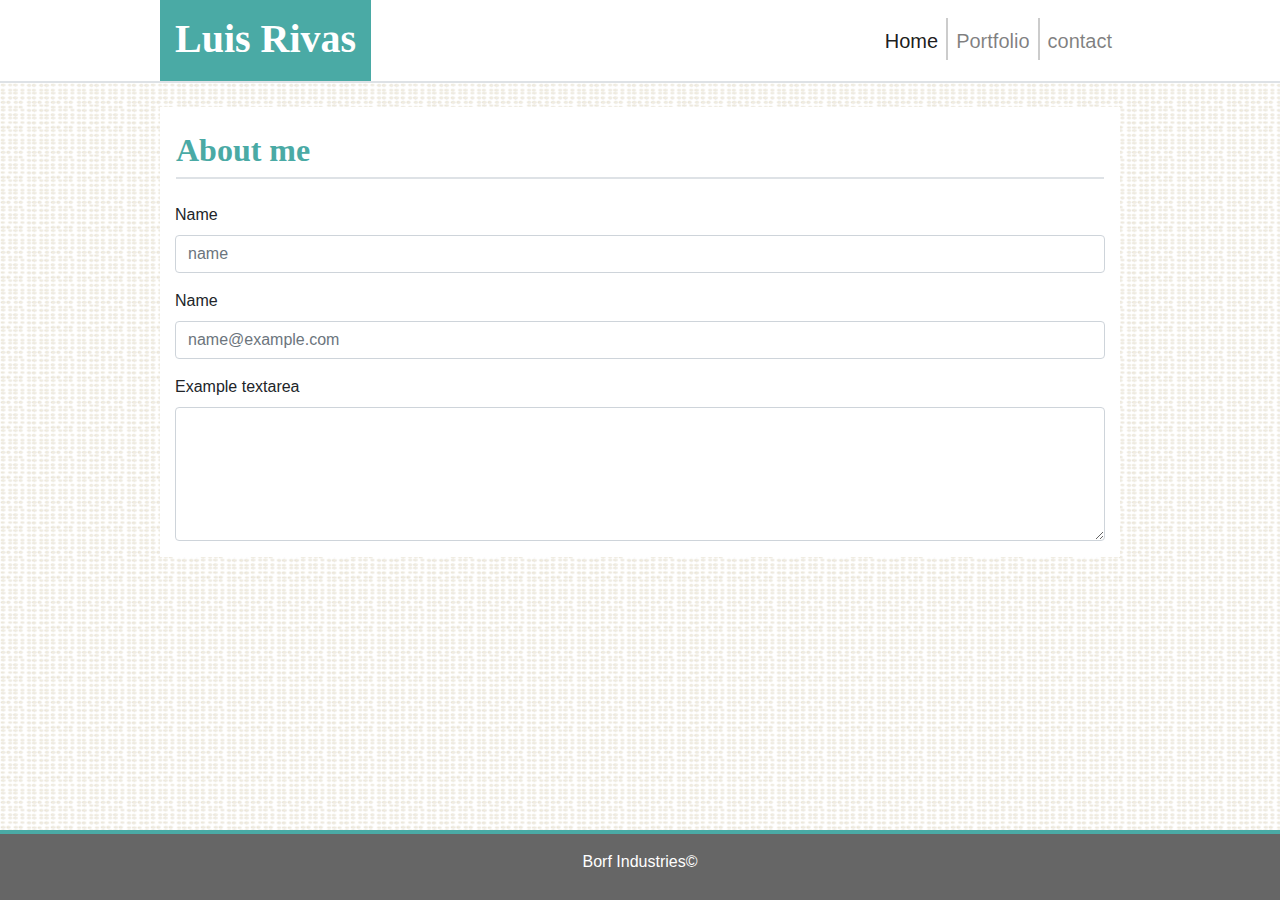
<file: contact.html>
<!doctype html>
<html lang="en">
  <head>
    <!-- Required meta tags -->
    <meta charset="utf-8">
    <meta name="viewport" content="width=device-width, initial-scale=1, shrink-to-fit=no">

    <!-- Bootstrap CSS -->
    <link rel="stylesheet" href="https://stackpath.bootstrapcdn.com/bootstrap/4.3.1/css/bootstrap.min.css" integrity="sha384-ggOyR0iXCbMQv3Xipma34MD+dH/1fQ784/j6cY/iJTQUOhcWr7x9JvoRxT2MZw1T" crossorigin="anonymous">
    <link rel="stylesheet" href="assets/css/style.css">
    <title>Bootstrap Portfolio</title>
  </head>
  <body background="assets/images/dynamic-style.png">
      <!-- Nav Bar-->
      <div class="container-fluid bg-white border-bottom border-thicker">
      <nav class="navbar navbar-expand-lg navbar-light bg-white center-me">
            <a class="navbar-brand text-white " href="#"><h1 class="font-weight-bold">Luis Rivas</h1></a>
            <button class="navbar-toggler" type="button" data-toggle="collapse" data-target="#navbarNav" aria-controls="navbarNav" aria-expanded="false" aria-label="Toggle navigation">
              <span class="navbar-toggler-icon"></span>
            </button>
            <div class="collapse navbar-collapse" id="navbarNav">
              <ul class="navbar-nav ml-auto">
                <li class="nav-item active">
                  <a class="nav-link" href="index.html">Home <span class="sr-only">(current)</span></a>
                </li>
                <li class="nav-item">
                  <a class="nav-link link-border" href="portfolio.html">Portfolio</a>
                </li>
                <li class="nav-item">
                  <a class="nav-link" href="contact.html">contact</a>
                </li>
              </ul>
            </div>
          </nav>
        </div>
      <!-- Content title-->
        <div class="container content">  
            <div class="row bg-white center-me mt-4">
                <div class="col bg-white pt-4 pl-0 pr-0 lecolorfulfont border-bottom border-thicker center-width ml-3 mr-3">
                    <h2 class="font-weight-bold">About me</h2>
                </div>
            </div>
            <div class="row bg-dark center-me">
                <div class="col bg-white pt-4">
                    <form>
                        <div class="form-group">
                          <label for="exampleFormControlInput1">Name</label>
                          <input type="text" class="form-control" placeholder="name">
                        </div>
                        <div class="form-group">
                          <label for="exampleFormControlInput1">Name</label>
                          <input type="text" class="form-control" placeholder="name@example.com">
                        </div>
                        
                        <div class="form-group">
                          <label for="exampleFormControlTextarea1">Example textarea</label>
                          <textarea class="form-control" id="exampleFormControlTextarea1" rows="5"></textarea>
                        </div>
                      </form>
                </div>
            </div>
        </div>
        
      <!-- stick footer-->
    <footer>
      <div class="footer pt-3">
        Borf Industries&copy;
      </div>
    </footer>

    <!-- Optional JavaScript -->
    <!-- jQuery first, then Popper.js, then Bootstrap JS -->
    <script src="https://code.jquery.com/jquery-3.3.1.slim.min.js" integrity="sha384-q8i/X+965DzO0rT7abK41JStQIAqVgRVzpbzo5smXKp4YfRvH+8abtTE1Pi6jizo" crossorigin="anonymous"></script>
    <script src="https://cdnjs.cloudflare.com/ajax/libs/popper.js/1.14.7/umd/popper.min.js" integrity="sha384-UO2eT0CpHqdSJQ6hJty5KVphtPhzWj9WO1clHTMGa3JDZwrnQq4sF86dIHNDz0W1" crossorigin="anonymous"></script>
    <script src="https://stackpath.bootstrapcdn.com/bootstrap/4.3.1/js/bootstrap.min.js" integrity="sha384-JjSmVgyd0p3pXB1rRibZUAYoIIy6OrQ6VrjIEaFf/nJGzIxFDsf4x0xIM+B07jRM" crossorigin="anonymous"></script>
  </body>
</html>
</file>
<file: assets/css/style.css>
.center-width{
    width: 100%;
    margin: 0 auto;
} 

.extendtoright{
    width:100%;
}

.extended-underline{
    padding-right: 765px;
}

.center-me{
    margin:0 auto;
    max-width: 960px;
}

.navbar-brand{
    padding-left: 15px;
    padding-right: 15px;
    padding-top: 15px;
    padding-bottom: 10px;
    background-color: #4aaaa5;
    min-height: 80px;
    font-family: Georgia, 'Times New Roman', Times, serif;
    
}

.navbar{
    min-height: 80px;
    padding-top: 0px;
    padding-bottom: 0px;
    padding-left: 0px;
    padding-right: 0px;
}

.link-border{
    border-right-style: solid;
    border-right-color: #cccccc;
    border-right-width: 2px;
    border-left-style: solid;
    border-left-color: #cccccc;
    border-left-width: 2px;
    padding-top: 9x;
    padding-bottom:4px;
}

.nav-link{
    color: #cccccc;
    font-size: 20px;
}

.border-thicker{
    border-width: 2px !important;
}

.leftie{
    float: left;
}

.lecolorfulfont{
    font-family: Georgia, 'Times New Roman', Times, serif;
    color: #4aaaa5;
}

p{
    padding-left: 10px;
}

.larger-fonts{
    font-size: 18px;
}

.footer{
    height: 70px;
    position: sticky; 
    left: 0;
    bottom: 0;
    width: 100%;
    text-align: center; 
    background-color: #666666;
    border-color: #4aaaa5;
    border-top-style: solid;
    border-width: 4px;
    color: #ffffff;
    clear: both; 
    margin-top: auto;
}

html, body {
    height: 100%;
  }
  body {
    display: flex;
    flex-direction: column;
  }
  .content {
    flex: 1 0 auto;
  }
  .footer {
    flex-shrink: 0;
  }

  .barf{
      float: left;
      width: 300px;
  }
  .daspot{
    top: 50%;
    left: 50%;
    transform: translate(-50%, -50%);
  }
  .thicc{
      width: 295px;
      margin-left:0;
      
  }
</file>
